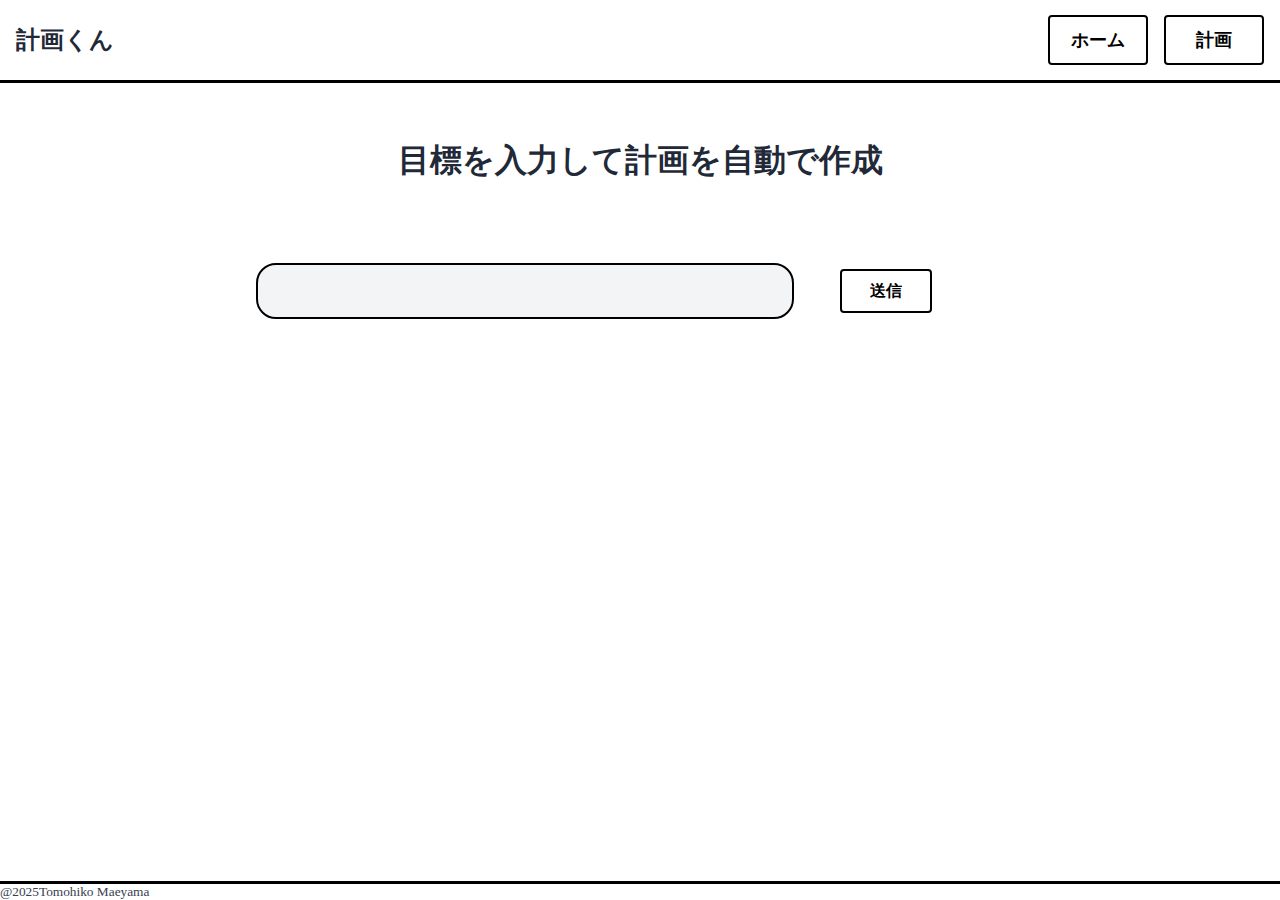
<file: public/index.html>
<!DOCTYPE html>
<html lang="ja">
  <head>
    <meta charset="UTF-8" />
    <meta name="viewport" content="width=device-width, initial-scale=1.0" />
    <title>Document</title>
    <link rel="stylesheet" href="style.css">
  </head>
  <body>
    <header>
      <p>計画くん</p>
      <div>
        <a href="/">ホーム</a>
        <a href="/plan.html" id="plan-button">計画</a>
      </div>
    </header>
    <main class="home">
      <div class="explain">
        <p>目標を入力して計画を自動で作成</p>
      </div>
      <div id="formDiv">
        <form id="submit">
          <input type="text" id="plan">
          <button class="submitButton" type="submit"">
            <span id="btnText">送信</span>
            <span id="spinner" style="display:none;">⏳</span>
          </button>
        </form>
      </div>
      <div id="image">
        <!-- <img src="image/createPlan.png" alt="1"> -->
      </div>
    </main>
    <footer>
    <p>@2025Tomohiko Maeyama</p>
    </footer>
    <script src="main.js" async></script>
  </body>
</html>
</file>
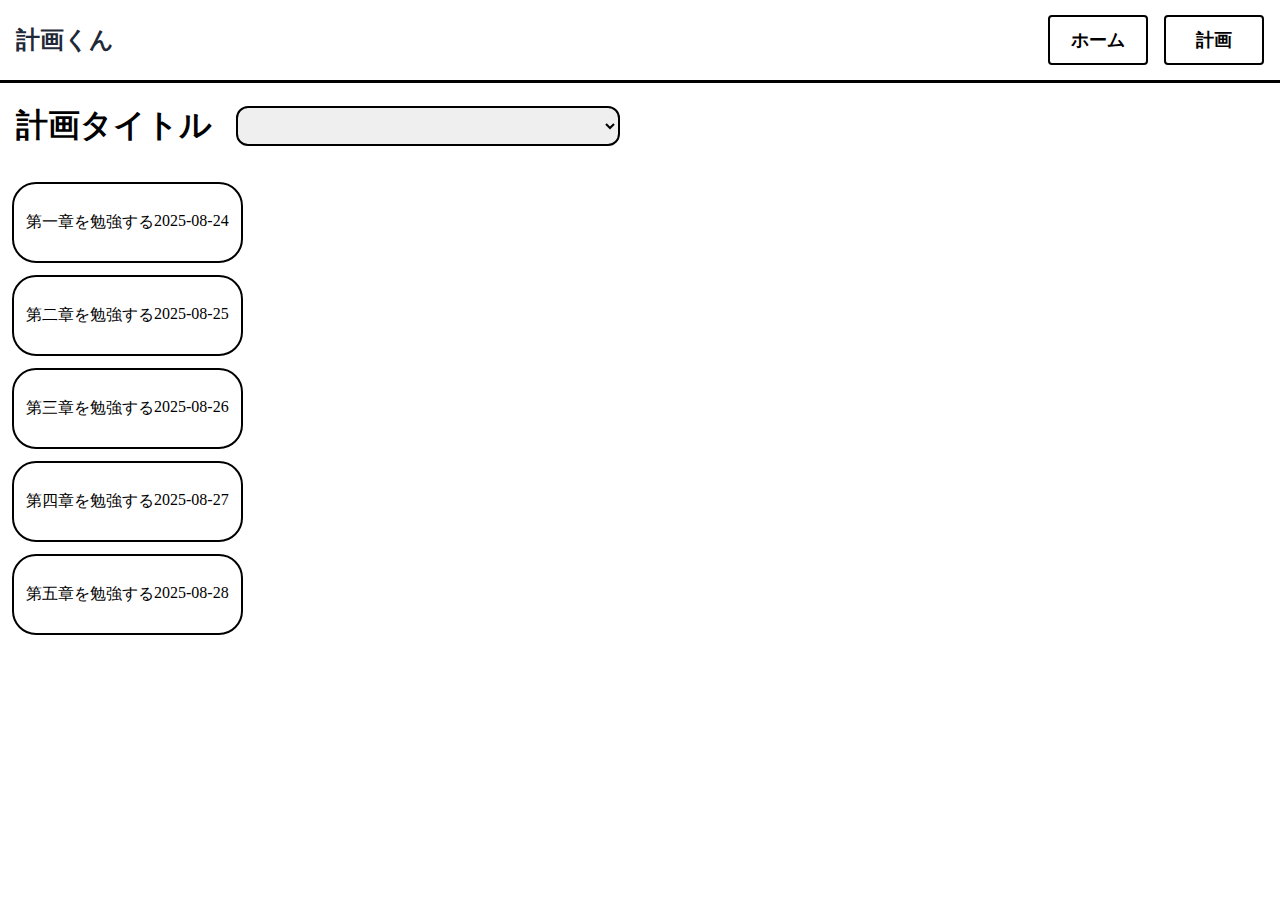
<file: public/plan.html>
<!DOCTYPE html>
<html lang="ja">
  <head>
    <meta charset="UTF-8" />
    <meta name="viewport" content="width=device-width, initial-scale=1.0" />
    <title>Document</title>
    <link rel="stylesheet" href="style.css" />
  </head>
  <body>
    <header>
      <p>計画くん</p>
      <div>
        <a href="/">ホーム</a>
        <a href="/plan.html">計画</a>
      </div>
    </header>
    <main class="plan">
      <div class="selectPlan">
        <h1>計画タイトル</h1>
        <select name="plan" id="plan-select"></select>
      </div>
      <div id="card"></div>
    </main>
    <!-- <footer>
      <p>フッター</p>
    </footer> -->
    <script src="plan.js" async></script>
  </body>
</html>
</file>
<file: public/style.css>
:root {
  /* Tailwind Gray */
  --gray-50: #f9fafb;
  --gray-100: #f3f4f6;
  --gray-200: #e5e7eb;
  --gray-300: #d1d5db;
  --gray-400: #9ca3af;
  --gray-500: #6b7280;
  --gray-600: #4b5563;
  --gray-700: #374151;
  --gray-800: #1f2937;
  --gray-900: #111827;

  /* Tailwind Blue */
  --blue-50: #eff6ff;
  --blue-100: #dbeafe;
  --blue-200: #bfdbfe;
  --blue-300: #93c5fd;
  --blue-400: #60a5fa;
  --blue-500: #3b82f6;
  --blue-600: #2563eb;
  --blue-700: #1d4ed8;
  --blue-800: #1e40af;
  --blue-900: #1e3a8a;
}

* {
  box-sizing: border-box;
  /* background-color: var(--gray-50); */
}

body {
  width: 100%;
  height: 100%;
  margin: 0;
}

header {
  display: flex;
  flex-direction: row;
  align-items: center;
  justify-content: space-between;
  /* display: block; */
  margin: 0;
  border-bottom: 3px black solid;
}

header > div {
  margin: 0 8px;
  width: 250px;
  height: 100%;
  display: flex;
  justify-content: end;
  align-items: center;
}

header > p {
  margin-right: 12px;
  color: var(--gray-800);
  margin-left: 16px;
  font-size: x-large;
  font-weight: bold;
}

header > div a {
  width: 100px;
  height: 50px;
  margin-right: 8px;
  color: black;
  font-size: large;
  font-weight: bold;
  border: 2px black solid;
  text-decoration: none;
  margin: 8px;
  padding: 4px;
  border-radius: 4px;
  display: flex;
  align-items: center;
  justify-content: center;
}

/* header > div a p{
  font-size: large;
} */

header > div a:hover {
  background-color: black;
  color: white;
  transition: background-color;
}

.home div {
  margin-bottom: 36px;
}

.home .explain > p {
  font-size: xx-large;
  color: var(--gray-800);
}

.home {
  display: flex;
  flex-direction: column;
  justify-content: center;
  align-items: center;
  margin-top: 24px;
}

.home > #formDiv {
  width: 60%;
  height: 80px;
  > #submit {
    display: flex;
    justify-content: start;
    height: 100%;

    > #plan {
      width: 70%;
      height: 70%;
      margin-right: 5%;
      font-size: large;
      font-weight: bold;
      background-color: var(--gray-100);
    }
    @media screen and (max-width: 768px) {
      > .submitButton {
        width: 25%;
        height: 60%;
        background-color: white;
      }

      .submitButton:hover {
        background-color: var(--gray-900);
        color: var(--gray-50);
        transition: background-color 0.3s;
      }
    }
    @media screen and (min-width: 769px) {
      > .submitButton {
        font-weight: bold;
        font-size: medium;
        width: 12%;
        height: 55%;
        background-color: white;
      }

      .submitButton:hover {
        background-color: var(--gray-900);
        color: var(--gray-50);
        transition: background-color 0.3s;
      }
    }
  }
}

input {
  margin: 0;
  padding: 0;
  background: none;
  border: none;
  border-radius: 0;
  outline: none;
  -webkit-appearance: none;
  -moz-appearance: none;
  appearance: none;
  width: 50%;
  height: 32px;
  border: 2px black solid;
  border-radius: 20px;
}

.home > div > p {
  font-size: large;
  font-weight: bold;
}

#card > div {
  display: flex;
  flex-direction: row;
  justify-content: space-between;
  /* max-width: 400px; */
  margin: 12px;
  padding: 12px;
  border: 2px black solid;
  border-radius: 24px;
  margin-right: 16px;
}

#card > p {
  padding-left: 8px;
  overflow: hidden;
}

footer {
  position: fixed;
  bottom: 0px;
  border-top: 3px black solid;
  width: 100%;
  background-color: white;
}

footer > p {
  margin: 0;
  font-size: smaller;
  color: var(--gray-700);
}

.selectPlan {
  display: flex;
  align-items: center;
  justify-content: start;
  width: 100%;

  @media screen and (max-width: 768px) {
    #plan-select {
      width: 30%;
    }
  }
  @media screen and (min-width: 769px) {
    #plan-select {
      width: 30%;
    }
  }
}

.selectPlan > select {
  height: 40px;
  margin-left: 24px;
}

.plan {
  display: flex;
  flex-direction: column;
  align-items: start;
}

.plan h1 {
  margin-left: 16px;
}

/* .plan > #card{
  display: flex;
  flex-direction: column;
  align-items: center;
} */

#plan-select {
  border-radius: 12px;
  border: 2px black solid;
}

#plan-select > option {
  border-radius: 12px;
  border: 2px black solid;
}

.submitButton {
  border: 2px black solid;
  border-radius: 4px;
  background-color: white;
  margin-left: 8px;
}

#submit {
  display: flex;
  align-items: center;
}

#card div div {
  /* display: flex;
  flex-direction: column;
  justify-content: start;  */
  margin-right: 8px;
  
  p {
    font-size: large;
    font-weight: bold;
  }
}

.cardBtn {
  align-self: center;
  margin-right: 4px;
  border: 2px black solid;
  background-color: white;
  border-radius: 4px;
  font-weight: 500;
  font-size: medium;
}

.cardBtn:hover {
  color: white;
  background-color: rgb(227, 0, 0);
  transition: background-color 0.3s;
}

body > main > #image {
  width: 60%;
  height: 30%;
}
</file>
